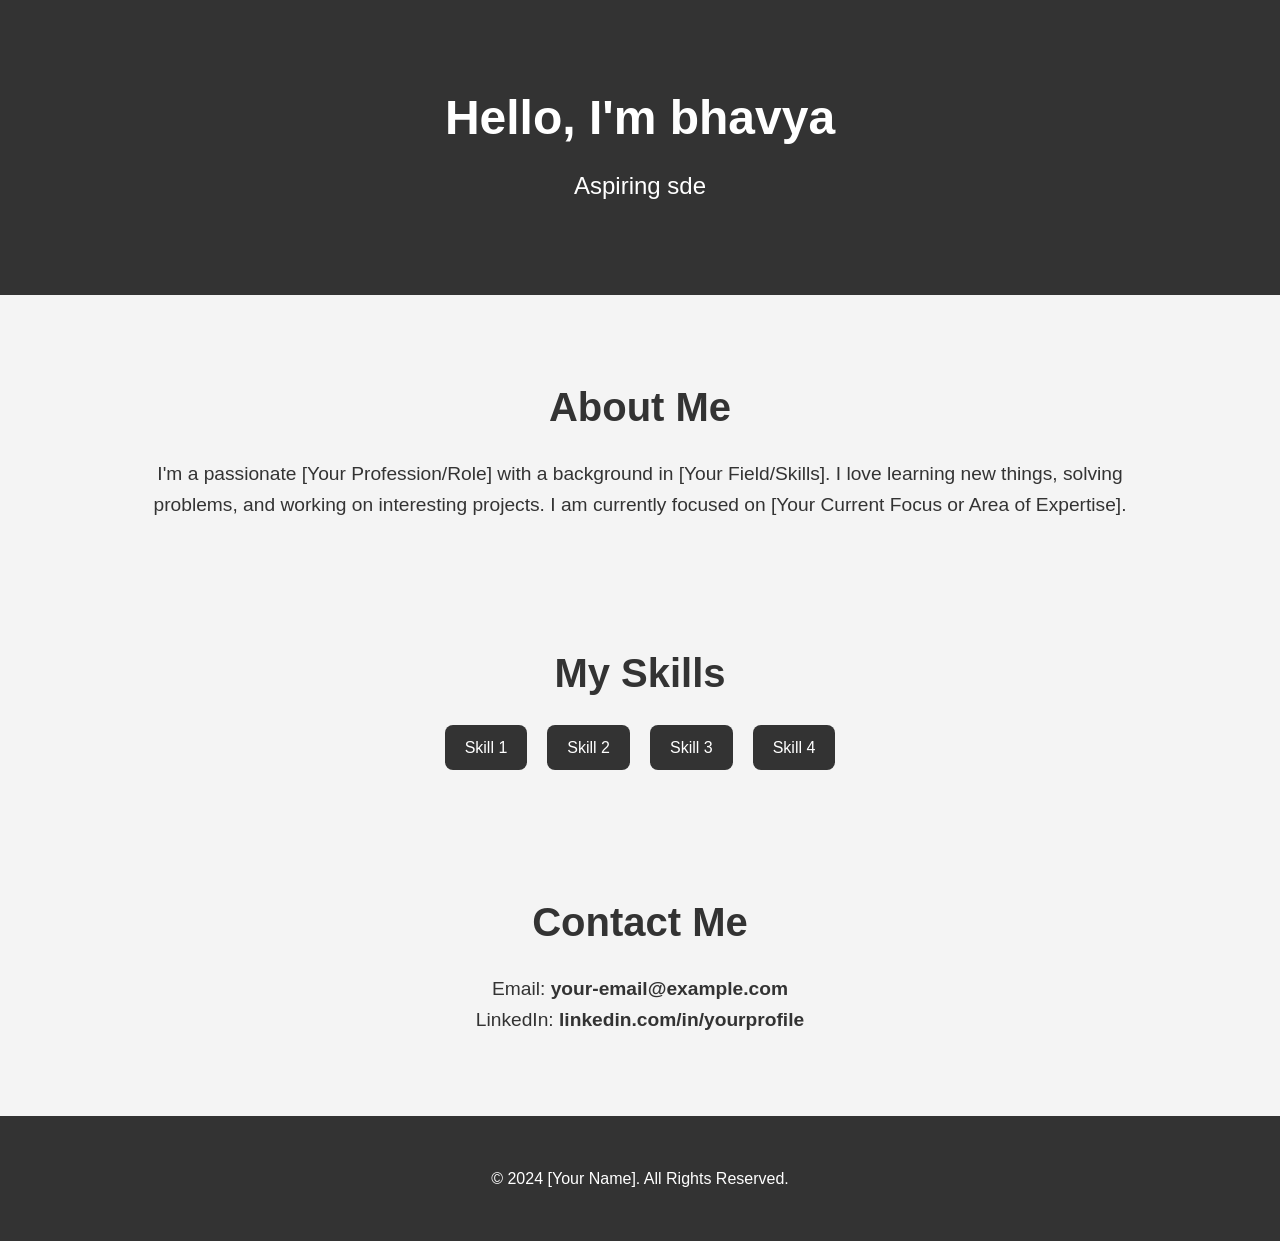
<file: index.html>
<!DOCTYPE html>
<html lang="en">
<head>
    <meta charset="UTF-8">
    <meta name="viewport" content="width=device-width, initial-scale=1.0">
    <title>My Personal Info</title>
    <link rel="stylesheet" href="style.css">
</head>
<body>
    <header>
        <div class="container">
            <h1>Hello, I'm bhavya</h1>
            <p>Aspiring sde</p>
        </div>
    </header>

    <section class="about">
        <div class="container">
            <h2>About Me</h2>
            <p>I'm a passionate [Your Profession/Role] with a background in [Your Field/Skills]. I love learning new things, solving problems, and working on interesting projects. I am currently focused on [Your Current Focus or Area of Expertise].</p>
        </div>
    </section>

    <section class="skills">
        <div class="container">
            <h2>My Skills</h2>
            <ul>
                <li>Skill 1</li>
                <li>Skill 2</li>
                <li>Skill 3</li>
                <li>Skill 4</li>
            </ul>
        </div>
    </section>

    <section class="contact">
        <div class="container">
            <h2>Contact Me</h2>
            <p>Email: <a href="mailto:your-email@example.com">your-email@example.com</a></p>
            <p>LinkedIn: <a href="https://linkedin.com/in/yourprofile" target="_blank">linkedin.com/in/yourprofile</a></p>
        </div>
    </section>

    <footer>
        <div class="container">
            <p>&copy; 2024 [Your Name]. All Rights Reserved.</p>
        </div>
    </footer>
</body>
</html>
</file>
<file: style.css>
* {
    margin: 0;
    padding: 0;
    box-sizing: border-box;
}

body {
    font-family: 'Arial', sans-serif;
    line-height: 1.6;
    background-color: #f4f4f4;
    color: #333;
}

header {
    background-color: #333;
    color: #fff;
    padding: 60px 0;
    text-align: center;
}

header h1 {
    font-size: 3rem;
    margin-bottom: 10px;
}

header p {
    font-size: 1.5rem;
    margin-bottom: 10px;
}

.container {
    width: 80%;
    margin: 0 auto;
    padding: 20px;
}

section {
    margin: 40px 0;
    padding: 20px 0;
}

h2 {
    text-align: center;
    font-size: 2.5rem;
    margin-bottom: 20px;
}

.about p,
.contact p {
    text-align: center;
    font-size: 1.2rem;
}

.skills ul {
    list-style: none;
    display: flex;
    justify-content: center;
    gap: 20px;
}

.skills ul li {
    background-color: #333;
    color: #fff;
    padding: 10px 20px;
    border-radius: 8px;
}

.contact a {
    color: #333;
    text-decoration: none;
    font-weight: bold;
}

footer {
    background-color: #333;
    color: #fff;
    text-align: center;
    padding: 20px 0;
}

footer p {
    margin: 10px 0;
}
</file>
